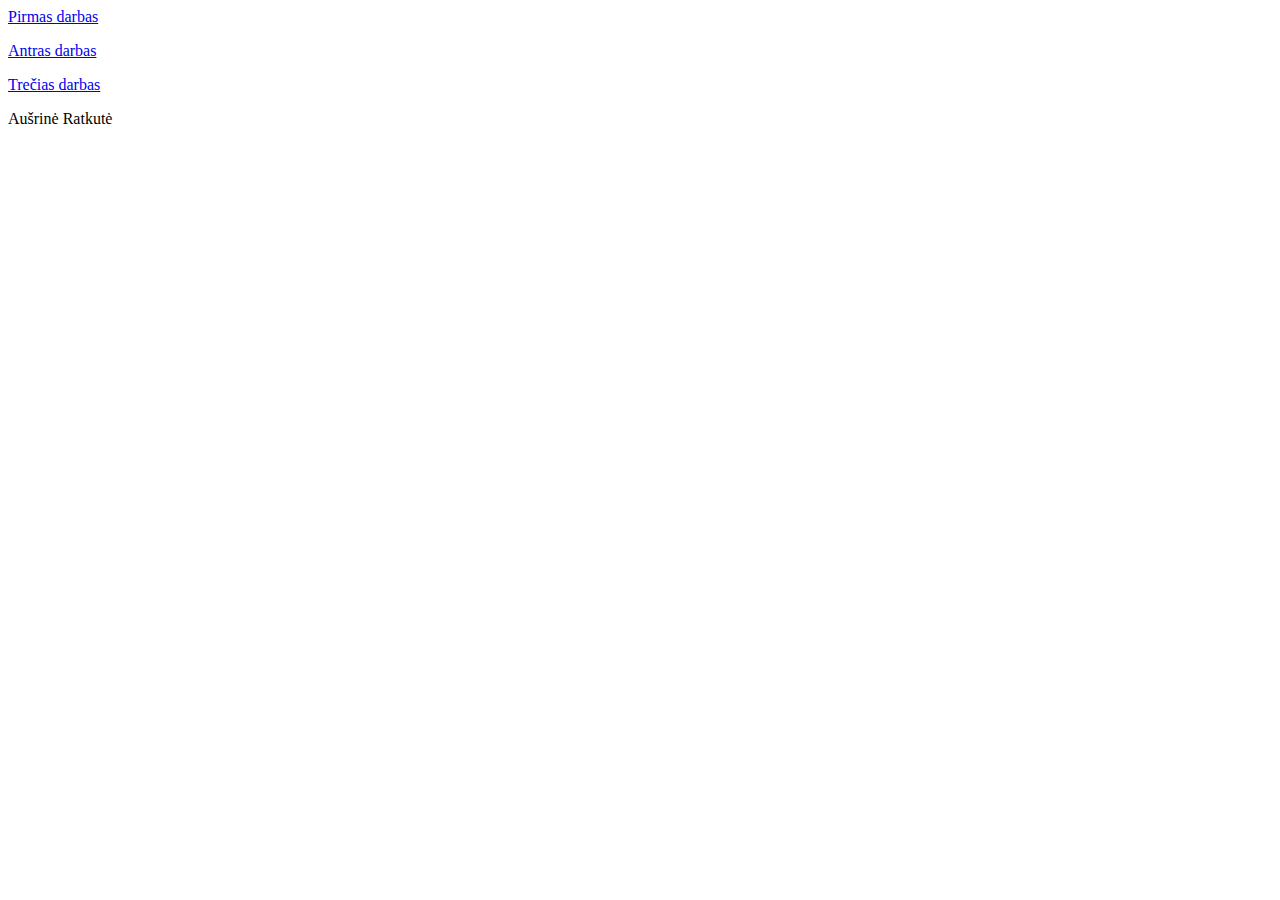
<file: index.html>
<html>
<head>
  <meta charset="utf-8">
  </head>
  <body>
    <p><a href="antra pamoka/pirmas.html">Pirmas darbas </a></p>
    <p><a href="trecia pamoka/trecia.html">Antras darbas </a></p>
     <p><a href="tinklaraštis apie pudelius/pagrindinis.html">Trečias darbas </a></p>
    <p> Aušrinė Ratkutė</p>
  </body>
</html>
</file>
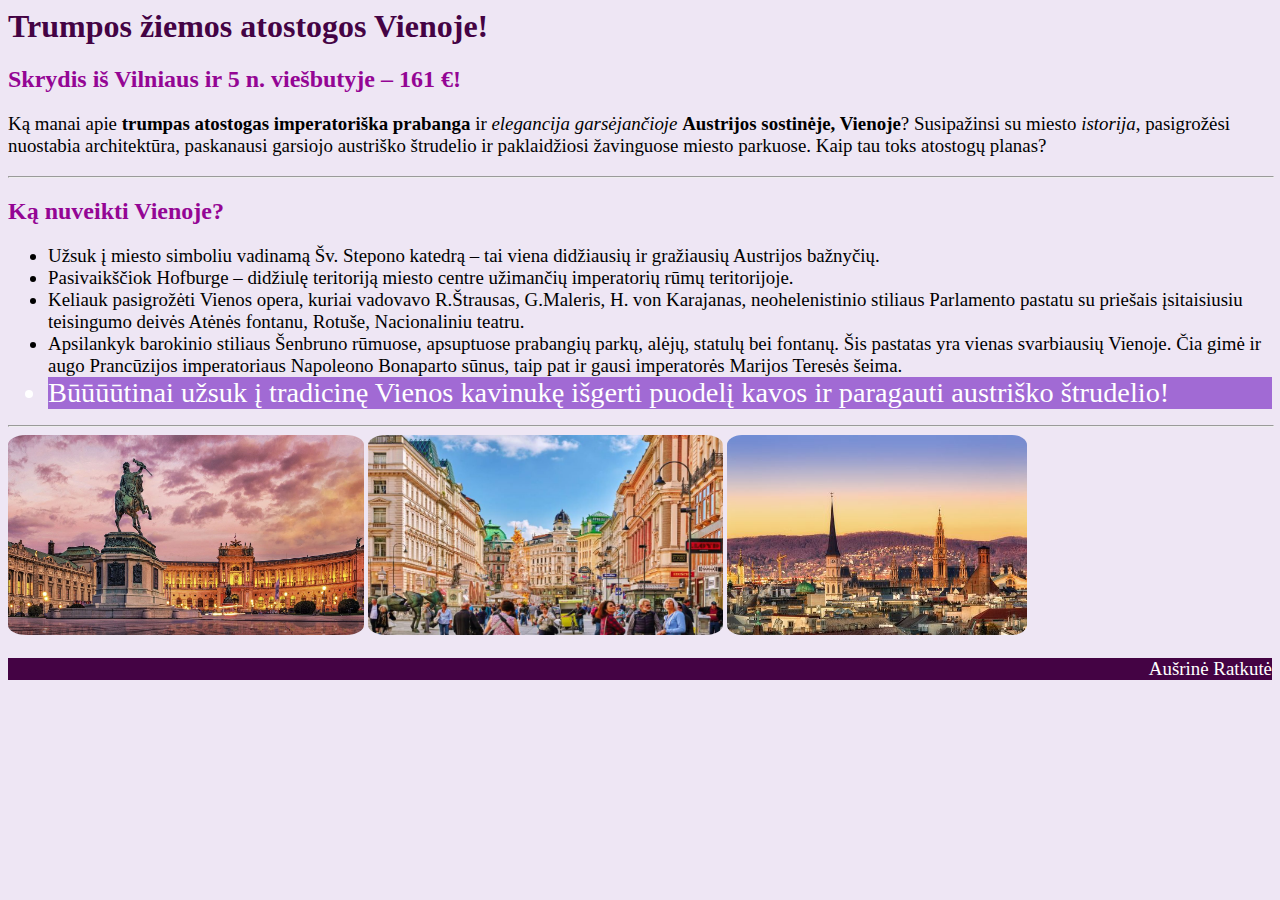
<file: antra pamoka/pirmas.html>
<html>
    <head>
        <title> Trumpos žiemos atostogos Vienoje! </title>
        <meta charset="UTF-8">
        <link rel="stylesheet" type="text/css" href="style.css">
        
    </head>
<body>

<h1>Trumpos žiemos atostogos Vienoje! </h1>
<h2> Skrydis iš Vilniaus ir 5 n. viešbutyje – 161 €!</h2>
<p class="nesvarbu">Ką manai apie <b>trumpas atostogas</b> <strong>imperatoriška prabanga </strong>ir <em>elegancija garsėjančioje</em> <strong>Austrijos sostinėje, Vienoje</strong>? Susipažinsi su miesto <i>istorija</i>, pasigrožėsi nuostabia architektūra, paskanausi garsiojo austriško štrudelio ir paklaidžiosi žavinguose miesto parkuose. Kaip tau toks atostogų planas? </p>
<hr width="100%">
<h2>Ką nuveikti Vienoje?</h2>
<ul>
    <li class="nesvarbu"> Užsuk į miesto simboliu vadinamą Šv. Stepono katedrą – tai viena didžiausių ir gražiausių Austrijos bažnyčių.</li>
    <li class="nesvarbu">Pasivaikščiok Hofburge – didžiulę teritoriją miesto centre užimančių imperatorių rūmų teritorijoje.</li>
    <li class="nesvarbu">Keliauk pasigrožėti Vienos opera, kuriai vadovavo R.Štrausas, G.Maleris, H. von Karajanas, neohelenistinio stiliaus Parlamento pastatu su priešais įsitaisiusiu teisingumo deivės Atėnės fontanu, Rotuše, Nacionaliniu teatru.</li>
    <li class="nesvarbu"> Apsilankyk barokinio stiliaus Šenbruno rūmuose, apsuptuose prabangių parkų, alėjų, statulų bei fontanų. Šis pastatas yra vienas svarbiausių Vienoje. Čia gimė ir augo Prancūzijos imperatoriaus Napoleono Bonaparto sūnus, taip pat ir gausi imperatorės Marijos Teresės šeima.</li>
    <li class="svarbu">Būūūūtinai užsuk į tradicinę Vienos kavinukę išgerti puodelį kavos ir paragauti austriško štrudelio!</li>
</ul>
<hr width="100%">

<img src="images/viena.jpeg"  >
<img src="images/vienaa.jpeg"  >
<img src="images/vienaaa.jpeg"  >
<p id="duomenys"> Aušrinė Ratkutė</p>
</body>
</html>
</file>
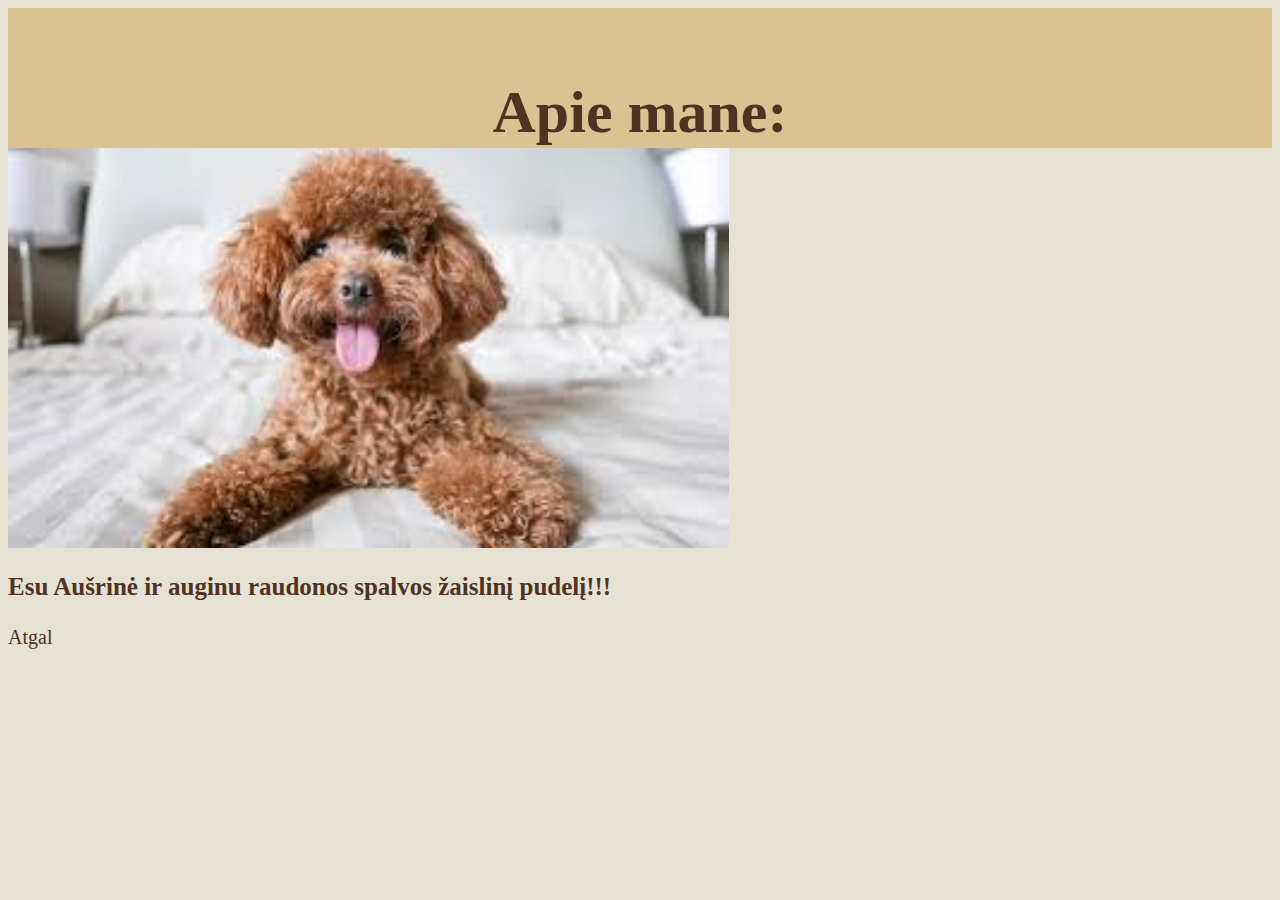
<file: tinklaraštis apie pudelius/apie.html>
<html>
<header> 
		<title> Tinklaraštis apie pudelius<</title>
        <meta charset="utf-8">
        <link rel="stylesheet" type="text/css" href="stilius.css">
    </header>
<body>
<div class="antraste">
    <h1>Apie mane:</h1>
	</div>
    <div>
        <image height=400px;  src="images/apie.jpg " ></image>

        </div>
<div >
    <p class="tekstas">Esu Aušrinė ir auginu raudonos spalvos žaislinį pudelį!!! </p>

</div>
<p ><a href="pagrindinis.html" class="nuorodos">Atgal</a></p>

</body>
</html>
</file>
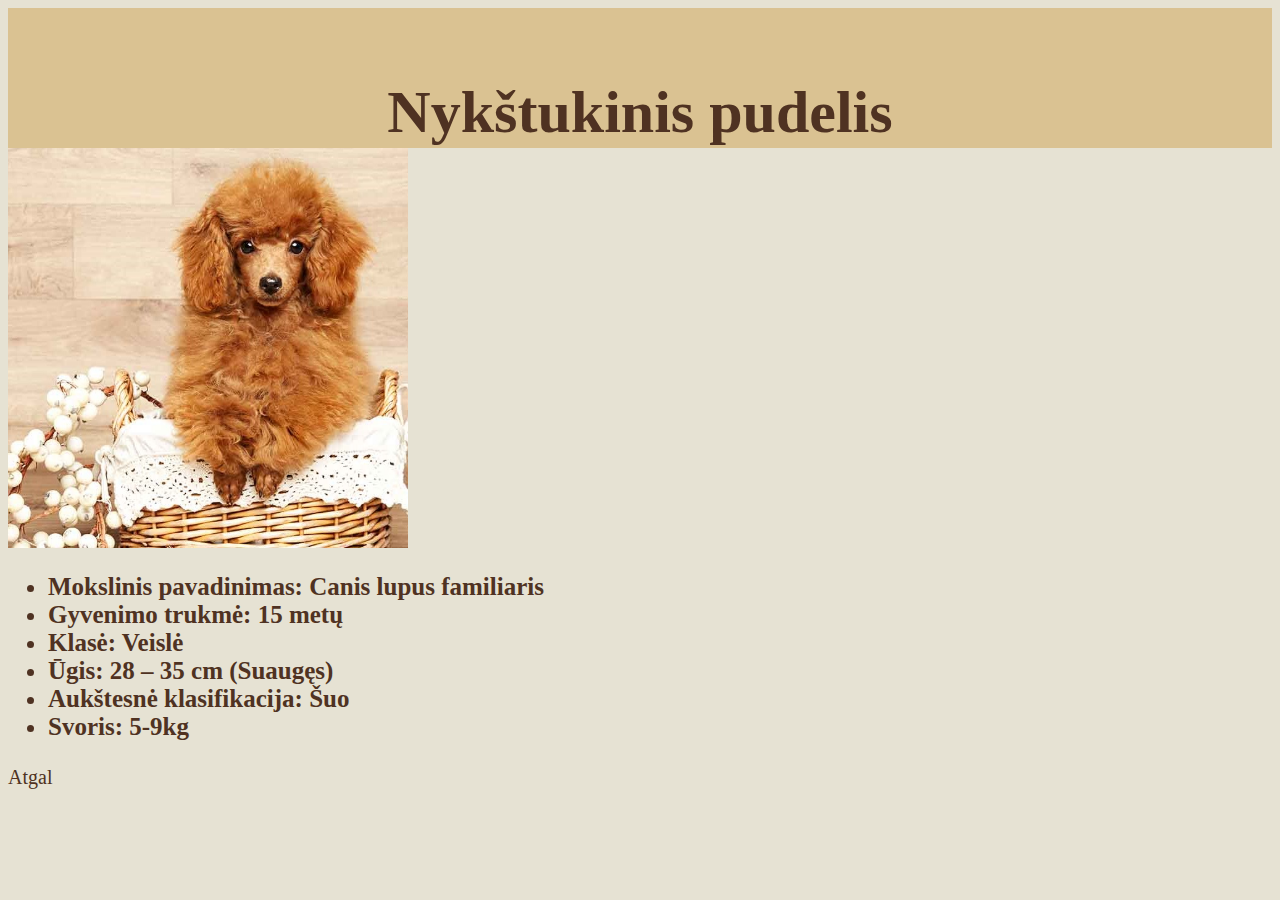
<file: tinklaraštis apie pudelius/miniature.html>
<html>
<header> 
		<title> Tinklaraštis apie pudelius<</title>
        <meta charset="utf-8">
        <link rel="stylesheet" type="text/css" href="stilius.css">
    </header>
<body>
<div class="antraste">
    <h1>Nykštukinis pudelis</h1> 
	</div >
    <div>
                <image src="images/miniature.jpg" class="nuotrauka"></image>

        </div>

 <div>
 <ul class="tekstas"> <li>Mokslinis pavadinimas: Canis lupus familiaris</li>
<li>Gyvenimo trukmė: 15 metų</li>
<li>Klasė: Veislė</li>
<li>Ūgis: 28 – 35 cm (Suaugęs)</li>
<li>Aukštesnė klasifikacija: Šuo</li>
<li>Svoris: 5-9kg</li>
</ul>

</div>
<p ><a href="pagrindinis.html" class="nuorodos">Atgal</a></p>

</body>
</html>
</file>
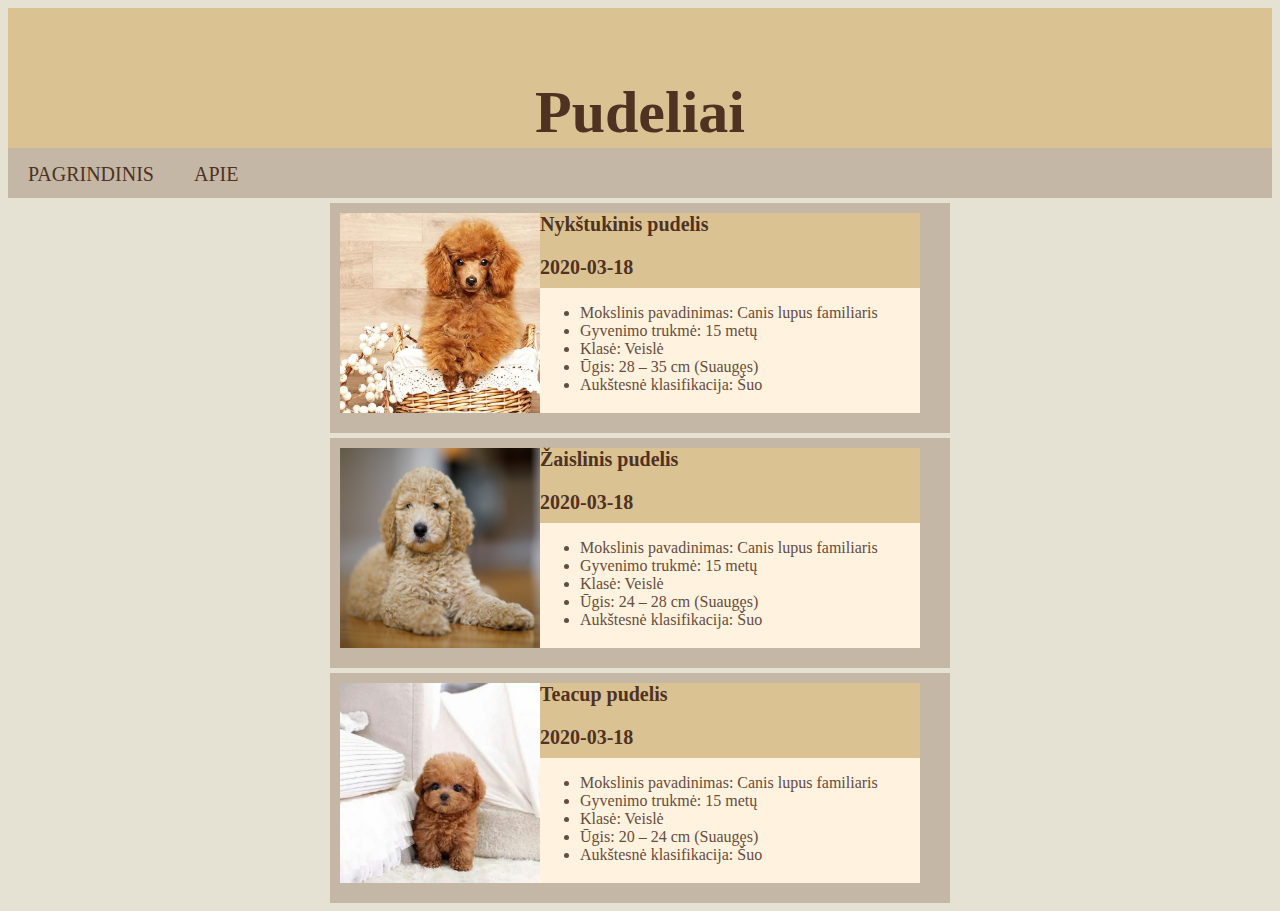
<file: tinklaraštis apie pudelius/pagrindinis.html>
<html>
	<header> 
		<title> Tinklaraštis apie pudelius<</title>
        <meta charset="utf-8">
        <link rel="stylesheet" type="text/css" href="stilius.css">
    </header>
    <body>
	<div class="antraste">
  <h1>Pudeliai</h1>
</div>
<div class="visi_punktai">
  <ul  class="fix">
    <li class="punktai" ><a href="pagrindinis.html" class="nuorodos">Pagrindinis</a></li>
    <li class="punktai"><a href="apie.html" target="_blank" class="nuorodos">Apie</a></li>
	</div>

  </ul>
        <article class="pagr">
		   <a href="miniature.html" target="_blank">
            <div class="article_foto"><image src="images/miniature.jpg" class="nuotraukos"></image></div>
            <div class="article_antr">Nykštukinis pudelis
			<p class="article_antr"> 2020-03-18 </p></div>
            <div class="article_tekstas">	
<ul> 
<li>Mokslinis pavadinimas: Canis lupus familiaris</li>
<li>Gyvenimo trukmė: 15 metų</li>
<li>Klasė: Veislė</li>
<li>Ūgis: 28 – 35 cm (Suaugęs)</li>
<li>Aukštesnė klasifikacija: Šuo</li>
</ul></div>
        </article>
        <article class="pagr">
		<a href="toy.html" target="_blank">
            <div class="article_foto"><image src="images/toy.jpg" class="nuotraukos"></image></div>
            <div class="article_antr">Žaislinis pudelis
			<p class="article_antr"> 2020-03-18 </p></div>
            <div class="article_tekstas">
<ul> 
<li>Mokslinis pavadinimas: Canis lupus familiaris</li>
<li>Gyvenimo trukmė: 15 metų</li>
<li>Klasė: Veislė</li>
<li>Ūgis: 24 – 28 cm (Suaugęs)</li>
<li>Aukštesnė klasifikacija: Šuo</li>
</ul></div>
        </article>
        <article class="pagr">
		<a href="teacup.html" target="_blank">
            <div class="article_foto"><image src="images/teacup.jpg"  class="nuotraukos"></image> </div>
            <div class="article_antr">Teacup pudelis
			<p class="article_antr"> 2020-03-18 </p></div>
            <div class="article_tekstas">	 
<ul> 
<li>Mokslinis pavadinimas: Canis lupus familiaris</li>
<li>Gyvenimo trukmė: 15 metų</li>
<li>Klasė: Veislė</li>
<li>Ūgis: 20 – 24 cm (Suaugęs)</li>
<li>Aukštesnė klasifikacija: Šuo</li>
</ul></div>
        </article>
    </body>
</file>
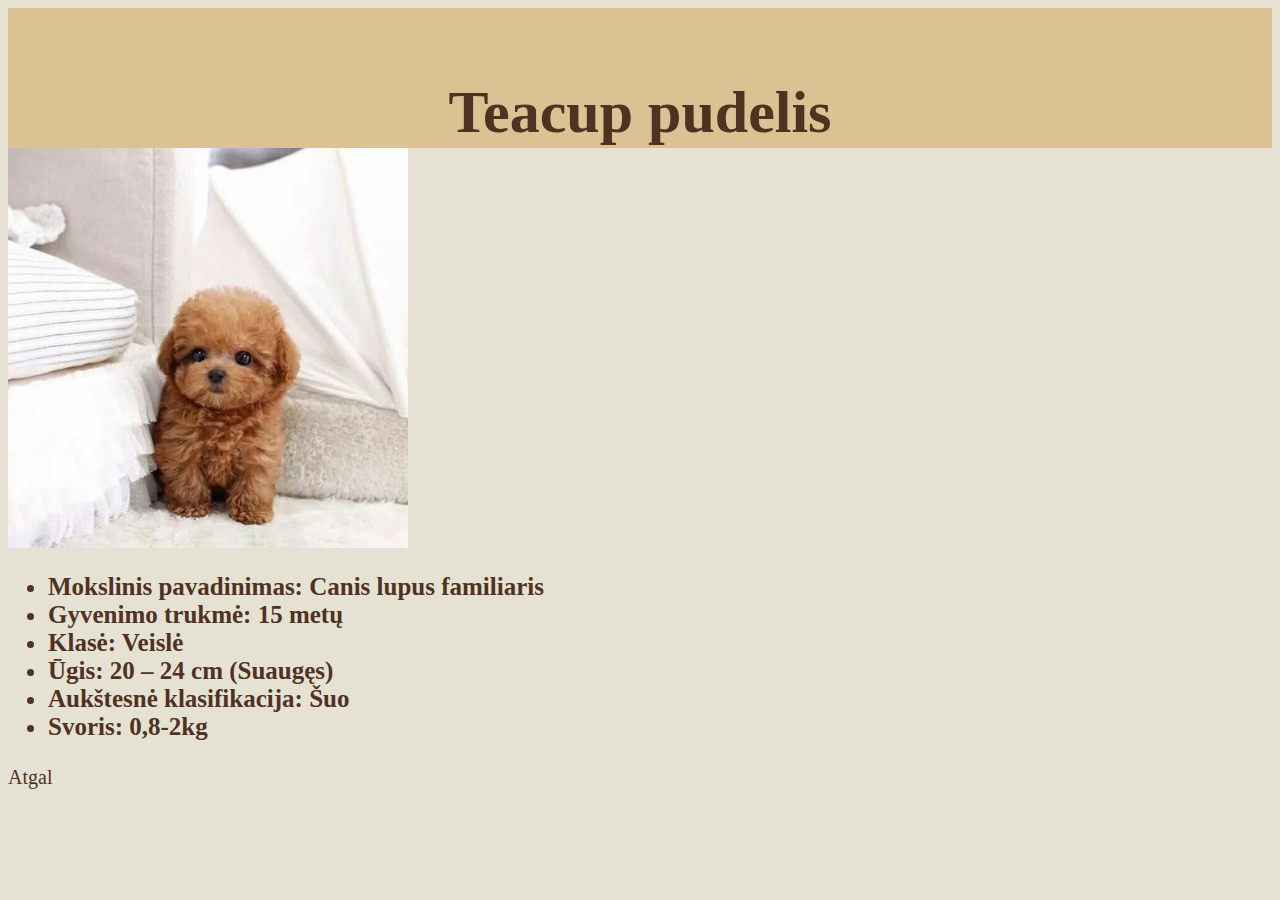
<file: tinklaraštis apie pudelius/teacup.html>
<html>
<header> 
		<title> Tinklaraštis apie pudelius<</title>
        <meta charset="utf-8">
        <link rel="stylesheet" type="text/css" href="stilius.css">
    </header>
<body>
<div class="antraste">
    <h1>Teacup pudelis</h1>
		</div>
    <div>
           <image src="images/teacup.jpg" class="nuotrauka"></image>

        </div>
	
<div >
    <ul class="tekstas">
	<li>Mokslinis pavadinimas: Canis lupus familiaris</li>
<li>Gyvenimo trukmė: 15 metų</li>
<li>Klasė: Veislė</li>
<li>Ūgis: 20 – 24 cm (Suaugęs)</li>
<li>Aukštesnė klasifikacija: Šuo</li>
<li>Svoris: 0,8-2kg</li>
</ul>

</div>
<p ><a href="pagrindinis.html" class="nuorodos">Atgal</a></p>

</body>
</html>
</file>
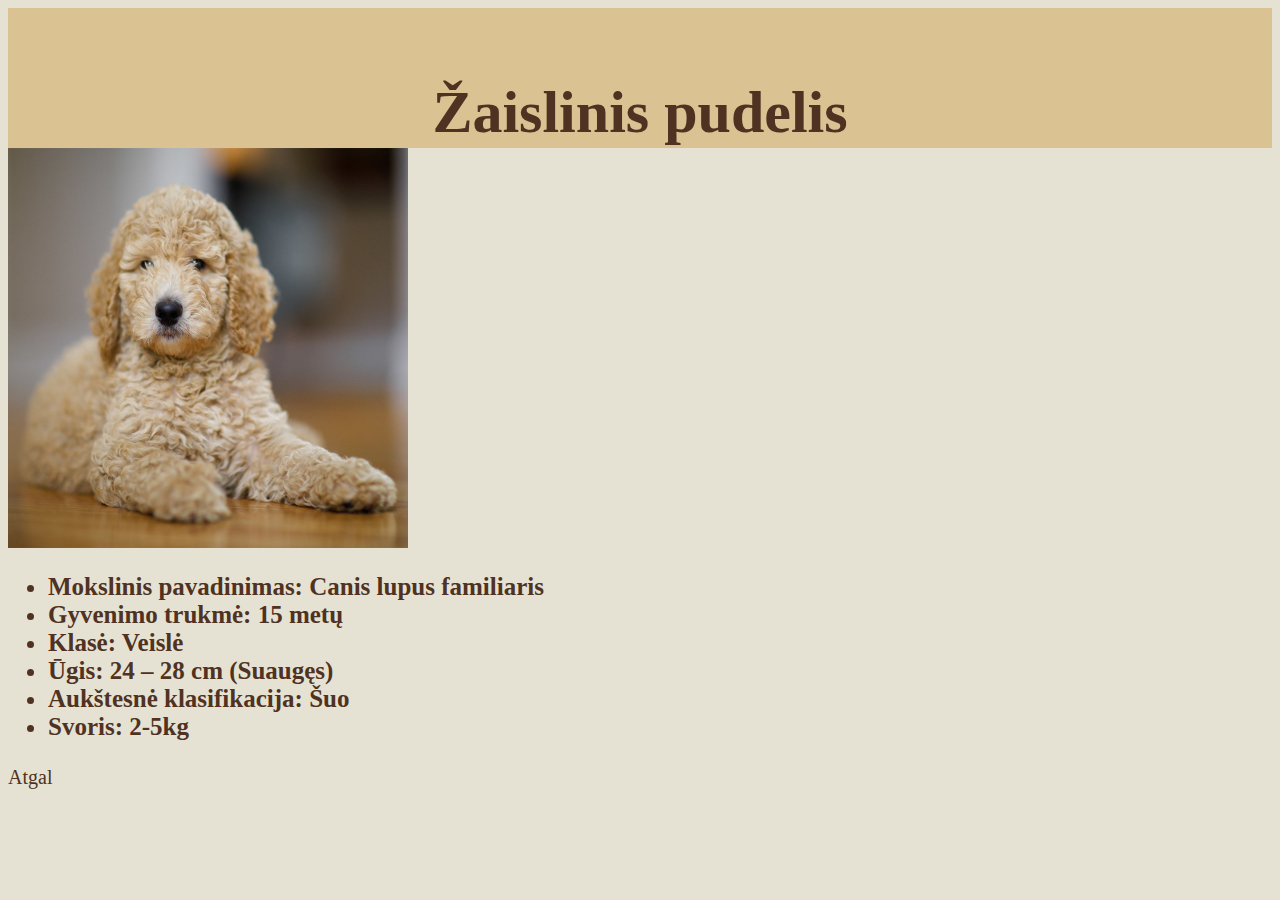
<file: tinklaraštis apie pudelius/toy.html>
<html>
<header> 
		<title> Tinklaraštis apie pudelius<</title>
        <meta charset="utf-8">
        <link rel="stylesheet" type="text/css" href="stilius.css">
    </header>
<body>
<div class="antraste">
    <h1>Žaislinis pudelis</h1>
	</div>
    <div>
             <image src="images/toy.jpg" class="nuotrauka"></image>

        </div>
		
<div >
<ul class="tekstas"> <li>Mokslinis pavadinimas: Canis lupus familiaris</li>
<li>Gyvenimo trukmė: 15 metų</li>
<li>Klasė: Veislė</li>
<li>Ūgis: 24 – 28 cm (Suaugęs)</li>
<li>Aukštesnė klasifikacija: Šuo</li>
<li>Svoris: 2-5kg</li>
</ul>

</div>
<p ><a href="pagrindinis.html" class="nuorodos">Atgal</a></p>

</body>
</html>
</file>
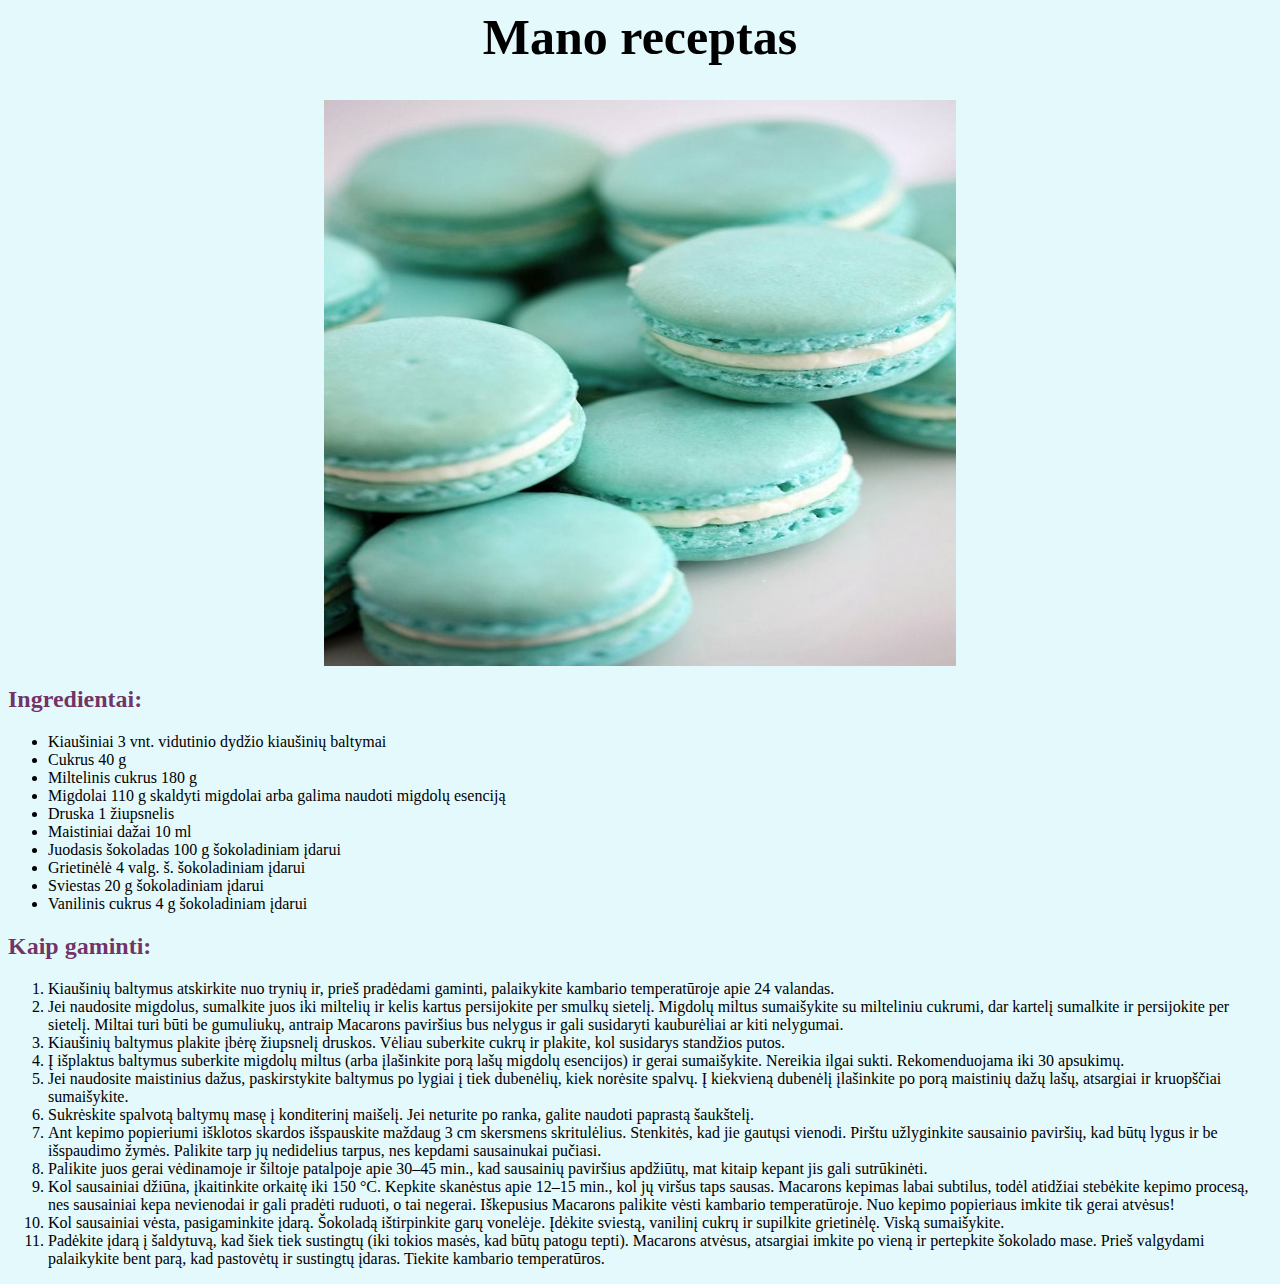
<file: trecia pamoka/antras puslapis.html>
<html>
    <head>
            <meta charset="UTF-8">
            <title>Mano receptas</title>
    </head>
    <body>
        <h1> Mano receptas</h1>
        <img class="ypatingasis" src="images/macaroons5.jpg">
        <h2>Ingredientai:</h2>
      <ul> <li>Kiaušiniai 3 vnt. vidutinio dydžio kiaušinių baltymai </li>
        <li>Cukrus 40 g</li> 
        <li>Miltelinis cukrus 180 g</li>
        <li>Migdolai 110 g skaldyti migdolai arba galima naudoti migdolų esenciją </li>
        <li>Druska 1 žiupsnelis</li>
        <li>Maistiniai dažai 10 ml</li>
        <li>Juodasis šokoladas 100 g šokoladiniam įdarui </li>
        <li>Grietinėlė 4 valg. š. šokoladiniam įdarui </li>
        <li>Sviestas 20 g šokoladiniam įdarui </li>
        <li>Vanilinis cukrus 4 g šokoladiniam įdarui </li>
    </ul> 
    
<h2>Kaip gaminti:</h2>
<ol>
<li>Kiaušinių baltymus atskirkite nuo trynių ir, prieš pradėdami gaminti, palaikykite kambario temperatūroje apie 24 valandas.</li>
<li>Jei naudosite migdolus, sumalkite juos iki miltelių ir kelis kartus persijokite per smulkų sietelį. Migdolų miltus sumaišykite su milteliniu cukrumi, dar kartelį sumalkite ir persijokite per sietelį. Miltai turi būti be gumuliukų, antraip Macarons paviršius bus nelygus ir gali susidaryti kauburėliai ar kiti nelygumai.</li>
<li>Kiaušinių baltymus plakite įbėrę žiupsnelį druskos. Vėliau suberkite cukrų ir plakite, kol susidarys standžios putos.</li>
<li>Į išplaktus baltymus suberkite migdolų miltus (arba įlašinkite porą lašų migdolų esencijos) ir gerai sumaišykite. Nereikia ilgai sukti. Rekomenduojama iki 30 apsukimų.</li>
<li>Jei naudosite maistinius dažus, paskirstykite baltymus po lygiai į tiek dubenėlių, kiek norėsite spalvų. Į kiekvieną dubenėlį įlašinkite po porą maistinių dažų lašų, atsargiai ir kruopščiai sumaišykite.</li>
<li>Sukrėskite spalvotą baltymų masę į konditerinį maišelį. Jei neturite po ranka, galite naudoti paprastą šaukštelį.</li>
<li>Ant kepimo popieriumi išklotos skardos išspauskite maždaug 3 cm skersmens skritulėlius. Stenkitės, kad jie gautųsi vienodi. Pirštu užlyginkite sausainio paviršių, kad būtų lygus ir be išspaudimo žymės. Palikite tarp jų nedidelius tarpus, nes kepdami sausainukai pučiasi.</li>
<li>Palikite juos gerai vėdinamoje ir šiltoje patalpoje apie 30–45 min., kad sausainių paviršius apdžiūtų, mat kitaip kepant jis gali sutrūkinėti.</li>
<li> Kol sausainiai džiūna, įkaitinkite orkaitę iki 150 °C. Kepkite skanėstus apie 12–15 min., kol jų viršus taps sausas. Macarons kepimas labai subtilus, todėl atidžiai stebėkite kepimo procesą, nes sausainiai kepa nevienodai ir gali pradėti ruduoti, o tai negerai. Iškepusius Macarons palikite vėsti kambario temperatūroje. Nuo kepimo popieriaus imkite tik gerai atvėsus!</li>
<li>Kol sausainiai vėsta, pasigaminkite įdarą. Šokoladą ištirpinkite garų vonelėje. Įdėkite sviestą, vanilinį cukrų ir supilkite grietinėlę. Viską sumaišykite.</li>
<li>Padėkite įdarą į šaldytuvą, kad šiek tiek sustingtų (iki tokios masės, kad būtų patogu tepti). Macarons atvėsus, atsargiai imkite po vieną ir pertepkite šokolado mase. Prieš valgydami palaikykite bent parą, kad pastovėtų ir sustingtų įdaras. Tiekite kambario temperatūros.</li>
</ol>
</body>

</html>
<link rel="stylesheet" href="style2.css">
</file>
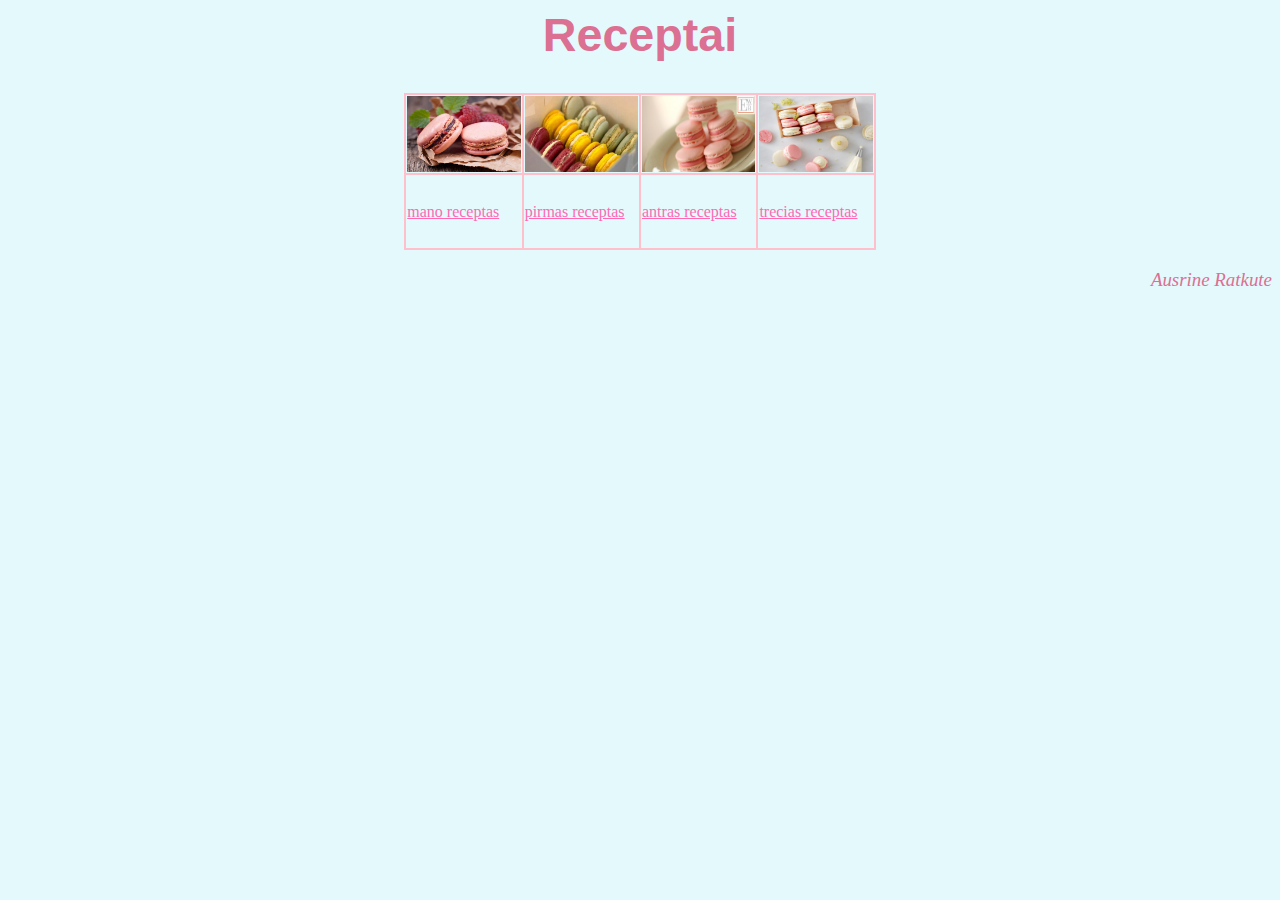
<file: trecia pamoka/trecia.html>
<html>
    <head>
            <title>Mano receptai</title>
            <meta charset="UTF-8">
    </head>

    <body>
        <h1 class="antraste">Receptai</h1>
       
       
        <table  class="langeliai">
            <tr  class="langeliai">
                <td  class="langeliai"> <img src="images/macaroons1.jpg"> </td>
                <td  class="langeliai"><img src="images/macaroons2.jpg"></td>
                <td  class="langeliai"><img src="images/macaroons3.jpg"></td>
                <td  class="langeliai"><img src="images/macaroons4.jpg"></td>
                </tr>
                <tr  class="langeliai">
                    <td  class="langeliai"><a href="antras puslapis.html"> mano receptas </a></td>
                    <td class="langeliai"><a href="http://www.receptumedis.lt/dienos-valgiai/desertai/prancuziski-macaron/">pirmas receptas </a></td>
                    <td class="langeliai"><a href="https://www.sauletavirtuve.lt/prancuziski-migdoliniai-morengai-macarons/">antras receptas </a></td>
                    <td class="langeliai"><a href="http://www.neringa-blogas.com/kulinarija/desertai/macarons.html">trecias receptas </a></td>
                    </tr>
           
        </table>
<p id="duomenys"><i>Ausrine Ratkute</i></p>
    </body>
</html>
<link rel="stylesheet" href="style.css">
</file>
<file: antra pamoka/style.css>
h1 {color: rgb(68, 3, 68);
}
h2{
    color: rgb(148, 5, 148);

}

body{
    background-color: #EEE6F4;
}

img{
    height: 200px;
    border-radius: 5%;
    align-items: center;
}
.svarbu
{
    background-color: rgb(161, 106, 212);
    font-size: 0.75cm;
    color:white;
}
.nesvarbu
{
    font-size: 0.5cm;
}
#duomenys
{
    color:white;
    text-align: right;
    background-color: rgb(68, 3, 68);;
    font-size: 0.5cm;

}
</file>
<file: tinklaraštis apie pudelius/stilius.css>
body{
	background-color:#e6e2d3;
}

div.antraste{
  background-color: #dac292;
  height: 80px;
  text-align: center;
  padding: 30px;
  font-size: 30px;
  color:#4f3222;
  font-weight: bold;
}
div.visi_punktai{
  margin: 0px;
  padding: 0px;
  overflow: hidden;
  width: 100%;
  height: 50px;
   background-color: #c4b7a6; 
	
}
ul.fix{
  padding: 0px;
  margin: 0px;
}
li.punktai{
  font-size: 20px;
  text-transform: uppercase;
  float: left;
  list-style: none;
  text-align: center;
  padding:15px 20px;
  margin:0px;
}
.nuorodos{
	text-decoration: none;
	font-size: 20px;
  color:#4f3222;

}
.pagr
{
    margin: auto; 
    padding: 10px;
    margin-top: 5px;
    background-color: #c4b7a6; 
    width: 600px;
    height: 210px;
}

.article_foto
{
    display:block;
    float: left;
    width: 200px;
    height: 200px;
}
.article_antr
{
    display:block;
    float: left;
    background-color: #dac292;
    width: 380px;
    height: 75px;
	color:#4f3222;
	font-size: 20px;
	font-weight: bold;
	
	
	
}
.article_tekstas
{
    display:block;
    float: left;
    background-color: #fff2df;
    width: 380px;
    height: 125px;
	color: #674d3c;
}
img.nuotraukos{
  float: left;
  height: 200px;
  width: 200px;
}
.nuotrauka{
	 margin: auto; 
	height: 400px;
	width: 400px;
}
.tekstas{
	color:#4f3222;
	font-size: 25px;
	font-weight: bold;
	
}
</file>
<file: trecia pamoka/style2.css>
h1
{
    color: black;
    font-size: 50px;
    text-align: center;
}
h2{
    color: rgba(88, 6, 69, 0.822);
}
body{
    background-color: rgb(228, 249, 252);
}
img{
    display: block;
  margin-left: auto;
  margin-right: auto;
  width: 50%;
    height: 15cm;
}
li,ol{
    font-family: "Times New Roman", Times, serif;
    color: black;
}
</file>
<file: trecia pamoka/style.css>
a:hover{
    color: pink;
  } 
  a{
 
    color: hotpink;
  }
  img{
    border-radius: 0%;
    margin-left: auto;
    margin-right: auto;
  width: 3cm;
  height:2cm;
 
   
    
}
img:hover{
    border-radius: 5%;
    margin-left: auto;
    margin-right: auto;
   
}
.ypatingasis{
    display: block;
    margin-left: auto;
    margin-right: auto;
    width: 50%;
      height: 15cm;
}
.antraste{
    font-size: 35pt;
    font-family: "Trebuchet MS", Helvetica, sans-serif;
    color: palevioletred;
    text-align: center;
}
body{
    background-color: rgb(228, 249, 252);
}
.langeliai{
    border: solid 2px pink;
    border-collapse: collapse;
    margin:auto;
    height:2cm;
    width: 3cm;
}
#duomenys
{
    color:palevioletred;
    text-align: right;
    font-size: 0.5cm;

}
</file>
